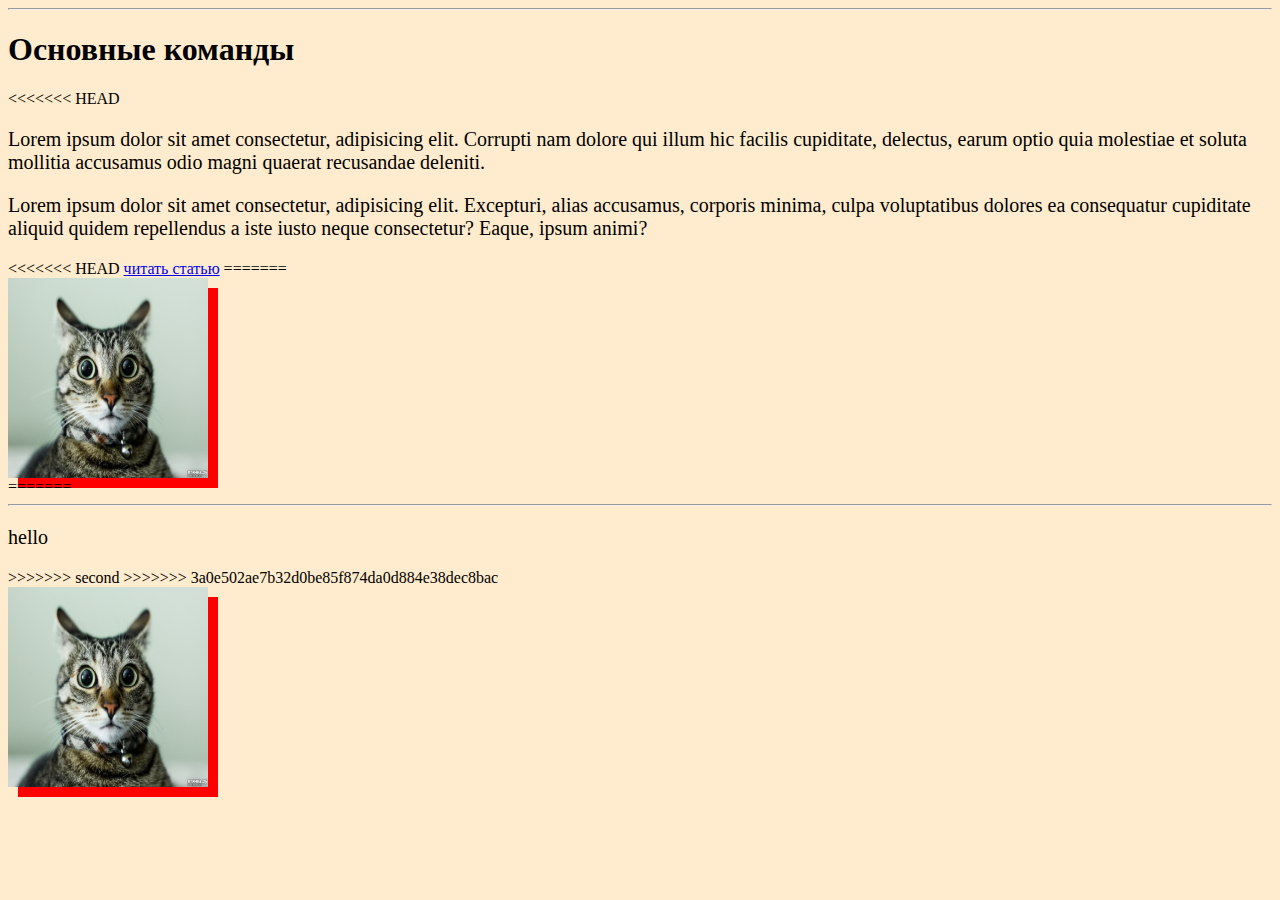
<file: index.html>
<!DOCTYPE html>
<html lang="ru">
<head>
    <meta charset="UTF-8">
    <meta name="viewport" content="width=device-width, initial-scale=1.0">
    <title>git</title>
    <link rel="stylesheet" href="css/style.css">
</head>
<body>
    <hr>
    <h1>Основные команды</h1>
<<<<<<< HEAD
    <p>Lorem ipsum dolor sit amet consectetur, adipisicing elit. Corrupti nam dolore qui illum hic facilis cupiditate, delectus, earum optio quia molestiae et soluta mollitia accusamus odio magni quaerat recusandae deleniti.</p>
    <p>Lorem ipsum dolor sit amet consectetur, adipisicing elit. Excepturi, alias accusamus, corporis minima, culpa voluptatibus dolores ea consequatur cupiditate aliquid quidem repellendus a iste iusto neque consectetur? Eaque, ipsum animi?</p>
<<<<<<< HEAD
    <a href="artikal.html">читать статью</a>
=======
    <div>
        <img class="cat" src="img/кот.jpg" alt="cat">
=======
    <hr>
    <p>hello</p>
    
>>>>>>> second
>>>>>>> 3a0e502ae7b32d0be85f874da0d884e38dec8bac
    <img class="cat" src="img/кот.jpg" alt="cat">
</div>
    
</body>
</html>
</file>
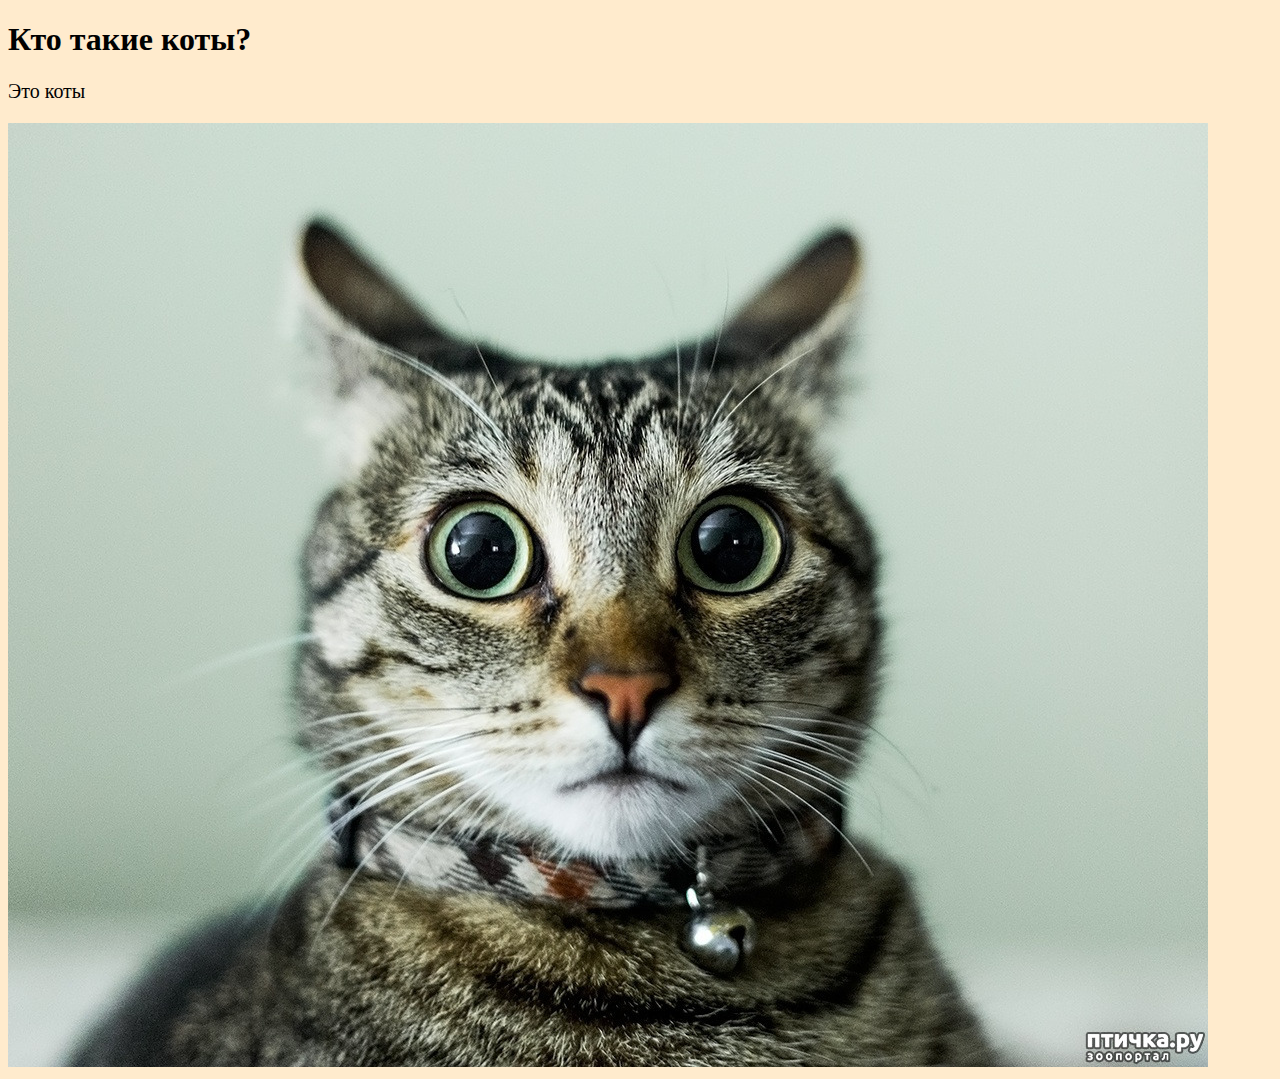
<file: artikal.html>
<!DOCTYPE html>
<html lang="en">
<head>
    <meta charset="UTF-8">
    <meta name="viewport" content="width=device-width, initial-scale=1.0">
    <link rel="stylesheet" href="css/style.css">
    <title>Коты</title>
</head>
<body>
    <h1>
        Кто такие коты?
    </h1>
    <p>
        Это коты
    </p>
    <img src="img/кот.jpg" alt="cat">
</body>
</html>
</file>
<file: css/style.css>
body{
    background-color: blanchedalmond;
}
p{
    color: black;
    font-size: 20px;
}
.cat{
    box-shadow: red 10px 10px;
    display: flex;
    width: 200px;
    height: 200px;
}
hr{
<<<<<<< HEAD
    background: blue;
=======
    width: 50%;
    color: red;
>>>>>>> second
}
</file>
